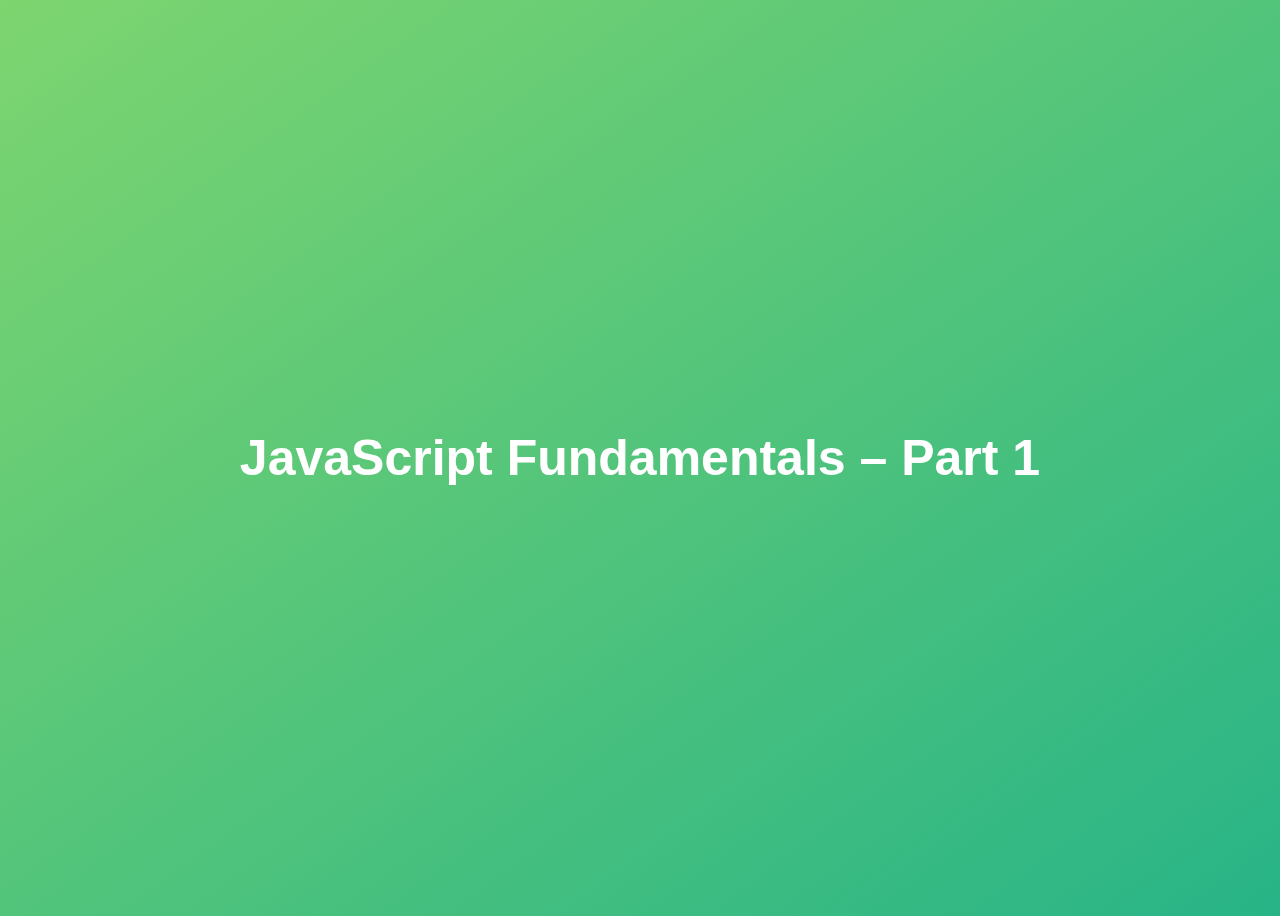
<file: 01-Fundamentals-Part-1/starter/index.html>
<html lang="en">

<head>
  <meta charset="UTF-8" />
  <meta name="viewport" content="width=device-width, initial-scale=1.0" />
  <meta http-equiv="X-UA-Compatible" content="ie=edge" />
  <title>JavaScript Fundamentals – Part 1</title>
  <style>
    body {
      height: 100vh;
      display: flex;
      align-items: center;
      background: linear-gradient(to top left, #28b487, #7dd56f);
    }

    h1 {
      font-family: sans-serif;
      font-size: 50px;
      line-height: 1.3;
      width: 100%;
      padding: 30px;
      text-align: center;
      color: white;
    }
  </style>
</head>

<body>
  <h1>JavaScript Fundamentals – Part 1</h1>
  <script src="script.js"></script>
</body>

</html>
</file>
